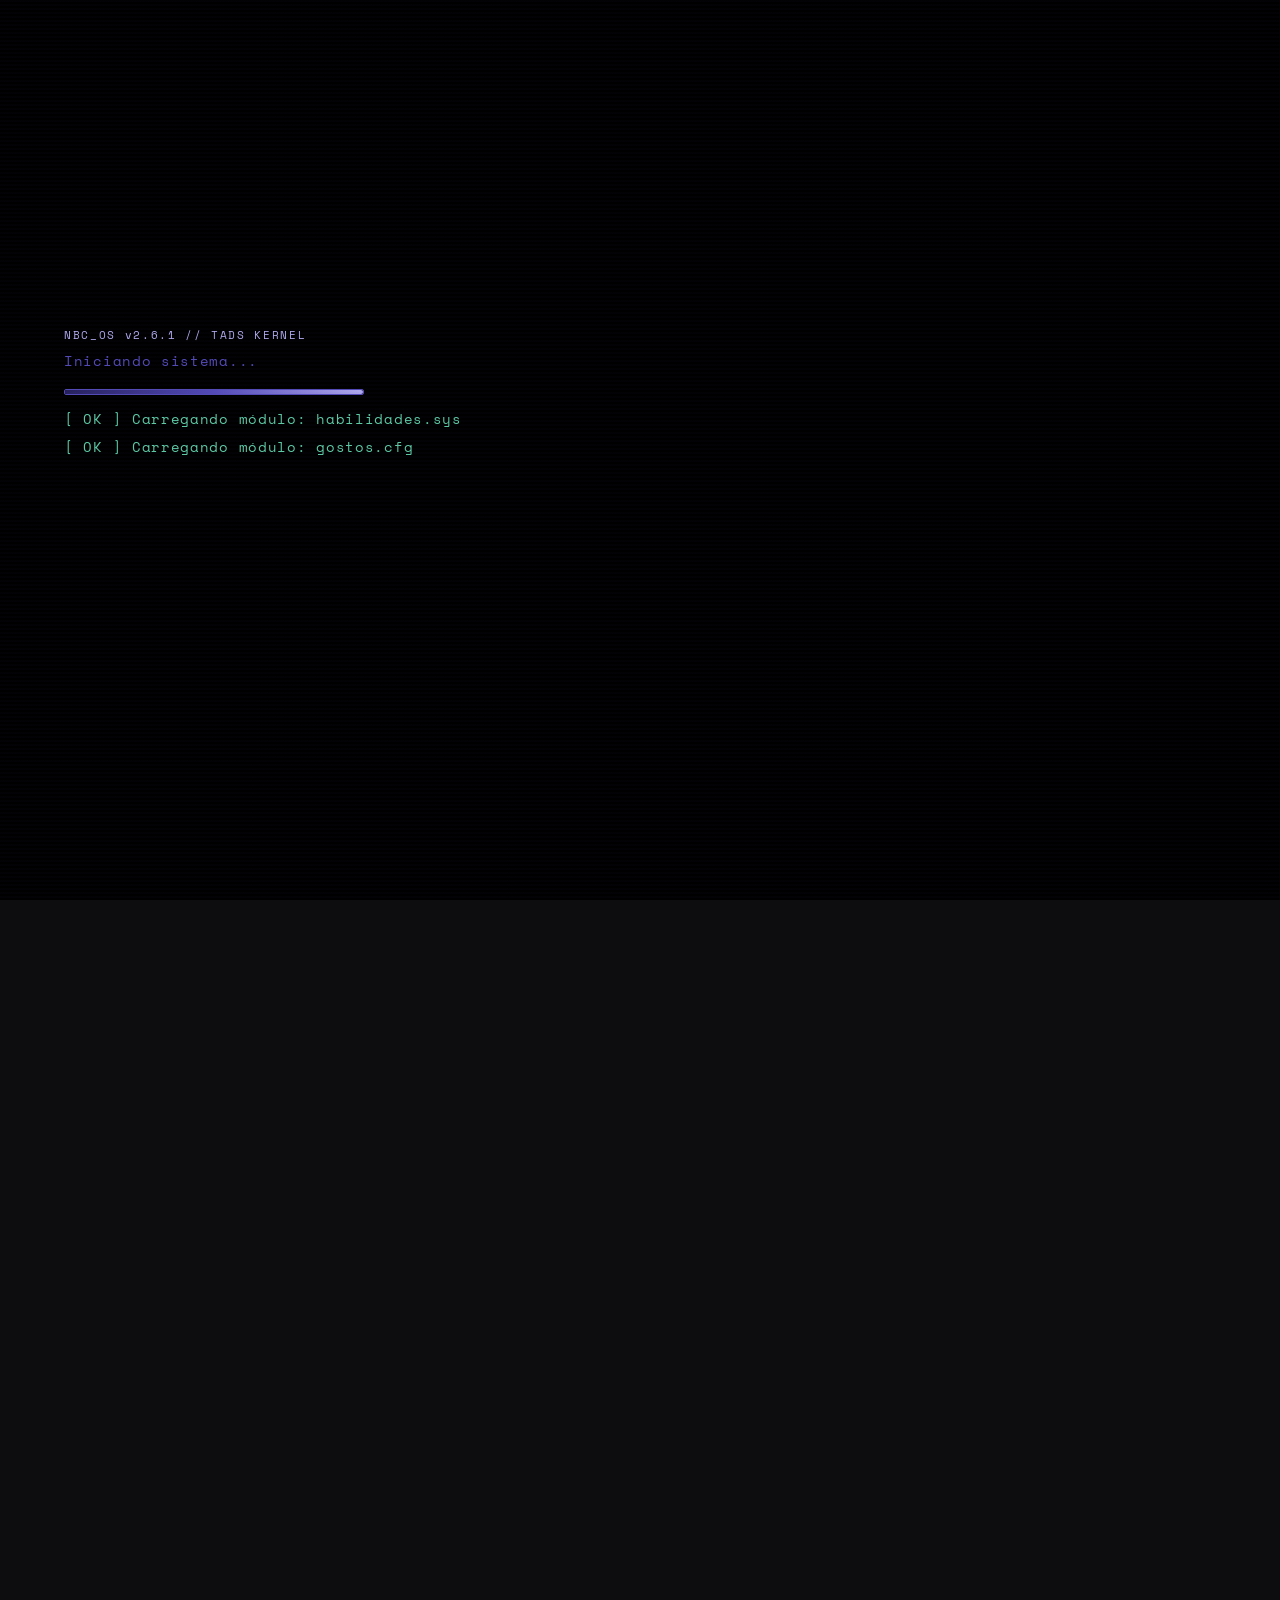
<file: index.html>
<!DOCTYPE html>
<html lang="pt-BR">
<head>
  <meta charset="UTF-8" />
  <meta name="viewport" content="width=device-width, initial-scale=1.0" />
  <title>Neuraldo Bianchin Colaço</title>
  <link rel="stylesheet" href="style.css" />
  <link href="https://fonts.googleapis.com/css2?family=Space+Mono:wght@400;700&family=Syne:wght@400;500;700&display=swap" rel="stylesheet" />
</head>
<body class="booting">

  <!-- BOOT SCREEN -->
  <div id="boot-screen">
    <div class="boot-line title" id="bl0">NBC_OS v2.6.1 // TADS KERNEL</div>
    <div class="boot-line" id="bl1">Iniciando sistema...</div>
    <div class="boot-bar-wrap" id="boot-bar-wrap">
      <div class="boot-bar-fill" id="boot-bar"></div>
    </div>
    <div class="boot-line ok"   id="bl2">[  OK  ] Carregando módulo: habilidades.sys</div>
    <div class="boot-line ok"   id="bl3">[  OK  ] Carregando módulo: gostos.cfg</div>
    <div class="boot-line ok"   id="bl4">[  OK  ] Carregando módulo: musica.dat</div>
    <div class="boot-line warn" id="bl5">[ WARN ] salada.exe — dependência obrigatória detectada</div>
    <div class="boot-line ok"   id="bl6">[  OK  ] Montando interface de usuário...</div>
    <div class="boot-line"      id="bl7">Bem-vindo, Neo.<span class="boot-cursor"></span></div>
  </div>

  <!-- NAVEGAÇÃO -->
  <nav class="navbar">
    <span class="logo">NBC</span>
    <ul class="nav-links">
      <li><a href="#sobre">Sobre</a></li>
      <li><a href="#habilidades">Habilidades</a></li>
      <li><a href="#gostos">Gostos</a></li>
      <li><a href="#musica">Música</a></li>
      <li><a href="#comidas">Comidas</a></li>
      <li><a href="#contato">Contato</a></li>
    </ul>
  </nav>

  <!-- HERO -->
  <section class="hero">
    <div class="hero-pixel-grid"><canvas id="pixel-canvas"></canvas></div>
    <div class="hero-content">
      <div class="avatar"><img src="[data-uri]" alt="Foto de perfil de Neuraldo Neo" /></div>
      <div class="hero-text">
        <p class="hero-label">Estudante de TADS</p>
        <h1 class="hero-name glitch" data-text="Neuraldo Bianchin Colaço">Neuraldo<br>Bianchin Colaço</h1>
        <p class="hero-nick">conhecido como <span>Neo</span></p>
        <p class="hero-desc">
          Apaixonado por tecnologia, em constante aprendizado e
          construindo o futuro — uma linha de código por vez.
        </p>
        <blockquote class="hero-quote">
          "The right man in the wrong place can make all the difference in the world"
          <span class="hero-quote-author">— G-Man, Half-Life 2</span>
        </blockquote>
        <a href="#sobre" class="btn-primary">Conheça minha história</a>
      </div>
    </div>
    <div class="hero-badge">TADS</div>
  </section>

  <!-- SOBRE MIM -->
  <section class="section section-reveal" id="sobre">
    <div class="container">
      <p class="section-label">// sobre mim</p>
      <h2 class="section-title glitch" data-text="Quem sou eu">Quem sou eu</h2>
      <div class="about-grid">
        <div class="about-text">
          <p>
            Olá! Sou Neuraldo — mas pode me chamar de <strong>Neo</strong>. Sou estudante de <strong>Tecnologia em Análise e Desenvolvimento de Sistemas (TADS)</strong>.
            Estou em uma jornada de aprendizado no universo da tecnologia, explorando
            desenvolvimento de software, lógica de programação e tudo que envolve
            criar soluções digitais.
          </p>
          <p>
            Este espaço é onde compartilho minha evolução, projetos e aprendizados
            ao longo da graduação e além dela. Acredito que aprender em público
            acelera o crescimento.
          </p>
        </div>
        <div class="about-stats">
          <div class="stat-card pixel-dissolve">
            <span class="stat-label">Curso</span>
            <span class="stat-value">TADS</span>
          </div>
          <div class="stat-card pixel-dissolve">
            <span class="stat-label">Área</span>
            <span class="stat-value">Dev</span>
          </div>
          <div class="stat-card pixel-dissolve">
            <span class="stat-label">Status</span>
            <span class="stat-value green">Estudando</span>
          </div>
          <div class="stat-card pixel-dissolve">
            <span class="stat-label">Foco</span>
            <span class="stat-value">Back-end</span>
          </div>
        </div>
      </div>
    </div>
  </section>

  <!-- HABILIDADES -->
  <section class="section section-alt section-reveal" id="habilidades">
    <div class="container">
      <p class="section-label">// habilidades</p>
      <h2 class="section-title glitch" data-text="O que estou aprendendo">O que estou aprendendo</h2>
      <div class="tags-grid">
        <span class="tag">HTML & CSS</span>
        <span class="tag">JavaScript</span>
        <span class="tag">Lógica de Programação</span>
        <span class="tag">Banco de Dados</span>
        <span class="tag">Python</span>
        <span class="tag">Git & GitHub</span>
        <span class="tag">Redes</span>
        <span class="tag">Sistemas Operacionais</span>
      </div>
    </div>
  </section>

  <!-- GOSTOS -->
  <section class="section section-reveal" id="gostos">
    <div class="container">
      <p class="section-label">// modo off</p>
      <h2 class="section-title glitch" data-text="Quando não estou codando...">Quando não estou codando...</h2>
      <div class="hobbies-grid">

        <div class="hobby-card indoor pixel-dissolve">
          <div class="hobby-header">
            <span class="hobby-emoji">🎮</span>
            <span class="hobby-badge">Indoor</span>
          </div>
          <h3 class="hobby-name">Games</h3>
          <p class="hobby-desc">Nada como uma boa partida depois de um dia cheio. Ação, FPS e mundos imersivos — tô dentro.</p>
          <div class="game-list">
            <span class="game-tag">💀 Doom — saga completa</span>
            <span class="game-tag">🔬 Half-Life — saga completa</span>
            <span class="game-tag">🌊 BioShock</span>
          </div>
          <p class="game-daily-label">// no momento jogando</p>
          <div class="game-list">
            <span class="game-tag daily">🛸 Warframe</span>
            <span class="game-tag daily">⚔️ World of Warcraft</span>
          </div>
        </div>

        <div class="hobby-card indoor pixel-dissolve">
          <div class="hobby-header">
            <span class="hobby-emoji">🎌</span>
            <span class="hobby-badge">Indoor</span>
          </div>
          <h3 class="hobby-name">Animes & Séries</h3>
          <p class="hobby-desc">Maratonando sempre que possível. Boas histórias são combustível para a criatividade.</p>
          <div class="game-list">
            <span class="game-tag">✨ Mahou Shoujo Madoka Magica</span>
            <span class="game-tag">⚔️ Bleach</span>
          </div>
        </div>

        <div class="hobby-card outdoor pixel-dissolve">
          <div class="hobby-header">
            <span class="hobby-emoji">🥾</span>
            <span class="hobby-badge">Outdoor</span>
          </div>
          <h3 class="hobby-name">Trilhas</h3>
          <p class="hobby-desc">Trocar a cadeira pela mata é sempre uma boa ideia. Quanto mais difícil, melhor.</p>
        </div>

        <div class="hobby-card outdoor pixel-dissolve">
          <div class="hobby-header">
            <span class="hobby-emoji">🌍</span>
            <span class="hobby-badge">Outdoor</span>
          </div>
          <h3 class="hobby-name">Viajar</h3>
          <p class="hobby-desc">Cada lugar novo é uma perspectiva diferente. O mundo é grande demais pra ficar parado.</p>
        </div>

        <div class="hobby-card outdoor pixel-dissolve">
          <div class="hobby-header">
            <span class="hobby-emoji">⛺</span>
            <span class="hobby-badge">Outdoor</span>
          </div>
          <h3 class="hobby-name">Acampar</h3>
          <p class="hobby-desc">Fogueira, céu estrelado e desconexão total. Quando possível, sem hesitar.</p>
        </div>

      </div>
    </div>
  </section>

  <!-- MÚSICA -->
  <section class="section section-alt section-reveal" id="musica">
    <div class="container">
      <p class="section-label">// no headphone</p>
      <h2 class="section-title glitch" data-text="O que toca no fone">O que toca no fone</h2>
      <p class="music-intro">Do pop mainstream ao underground mais esquisito — o playlist não tem fronteiras.</p>

      <div class="genres-grid">
        <div class="genre-card pixel-dissolve" style="--accent: #c084fc;">
          <span class="genre-icon">🎤</span>
          <span class="genre-name">Pop</span>
          <span class="genre-vibe">Hits que grudam na cabeça</span>
        </div>
        <div class="genre-card pixel-dissolve" style="--accent: #f87171;">
          <span class="genre-icon">🎸</span>
          <span class="genre-name">Rock</span>
          <span class="genre-vibe">Energia e distorção</span>
        </div>
        <div class="genre-card pixel-dissolve" style="--accent: #38bdf8;">
          <span class="genre-icon">🎛️</span>
          <span class="genre-name">Eletrônica</span>
          <span class="genre-vibe">Sintetizadores e batidas</span>
        </div>
        <div class="genre-card pixel-dissolve" style="--accent: #f472b6;">
          <span class="genre-icon">🌸</span>
          <span class="genre-name">J-Pop</span>
          <span class="genre-vibe">Direto do Japão</span>
        </div>
        <div class="genre-card pixel-dissolve" style="--accent: #fb923c;">
          <span class="genre-icon">🌇</span>
          <span class="genre-name">City Pop</span>
          <span class="genre-vibe">Tokyo nights, 80s vibes</span>
        </div>
      </div>

      <div class="underground-block">
        <p class="underground-label">// zona diferentona</p>
        <p class="underground-desc">Às vezes o algoritmo não alcança — e é exatamente aí que mora o melhor:</p>
        <div class="band-list">
          <div class="band-pill">
            <span class="band-dot"></span>
            Crystal Castles
          </div>
          <div class="band-pill muted">+ outras bandas que a maioria não conhece</div>
        </div>
      </div>

    </div>
  </section>

  <!-- COMIDAS -->
  <section class="section section-reveal" id="comidas">
    <div class="container">
      <p class="section-label">// no prato</p>
      <h2 class="section-title glitch" data-text="O que não pode faltar na mesa">O que não pode faltar na mesa</h2>
      <p class="music-intro">Oriente ou Ocidente — desde que tenha salada do lado, tô dentro de qualquer cardápio.</p>

      <div class="food-cols">

        <div class="food-col">
          <p class="food-col-label">🌏 Culinária Asiática</p>
          <div class="food-list">
            <div class="food-item pixel-dissolve">
              <span class="food-emoji">🍣</span>
              <div>
                <p class="food-name">Sushi</p>
                <p class="food-note">Favorito absoluto. Poderia comer todo dia.</p>
              </div>
            </div>
            <div class="food-item pixel-dissolve">
              <span class="food-emoji">🍜</span>
              <div>
                <p class="food-name">Yakissoba</p>
                <p class="food-note">Macarrão, legumes, molho shoyu — perfeito.</p>
              </div>
            </div>
          </div>
        </div>

        <div class="food-col">
          <p class="food-col-label">🍕 Clássicos Ocidentais</p>
          <div class="food-list">
            <div class="food-item pixel-dissolve">
              <span class="food-emoji">🫕</span>
              <div>
                <p class="food-name">Lasanha</p>
                <p class="food-note">Comfort food de respeito.</p>
              </div>
            </div>
            <div class="food-item pixel-dissolve">
              <span class="food-emoji">🍕</span>
              <div>
                <p class="food-name">Pizza</p>
                <p class="food-note">Sempre uma boa pedida.</p>
              </div>
            </div>
            <div class="food-item pixel-dissolve">
              <span class="food-emoji">🍔</span>
              <div>
                <p class="food-name">Lanches</p>
                <p class="food-note">Rápido, gostoso e sem arrependimento.</p>
              </div>
            </div>
          </div>
        </div>

      </div>

      <div class="salad-banner">
        <span class="salad-icon">🥗</span>
        <div>
          <p class="salad-title">Regra inegociável</p>
          <p class="salad-desc">Pode ser sushi, pizza ou lasanha — <strong>a salada acompanha sempre.</strong> Em toda refeição, sem exceção.</p>
        </div>
      </div>

    </div>
  </section>

  <!-- CONTATO -->
  <section class="section section-reveal" id="contato">
    <div class="container">
      <p class="section-label">// contato</p>
      <h2 class="section-title glitch" data-text="Vamos conversar">Vamos conversar</h2>
      <p class="contact-desc">
        Tem algum projeto, dúvida ou só quer trocar uma ideia sobre tecnologia?
        Me manda uma mensagem!
      </p>
      <div class="contact-links">
        <a href="https://github.com/NeoBianchin" target="_blank" class="contact-card pixel-dissolve">
          <span class="contact-icon">&#128279;</span>
          <span>GitHub</span>
        </a>
        <a href="https://linkedin.com/" target="_blank" class="contact-card pixel-dissolve">
          <span class="contact-icon">&#128100;</span>
          <span>LinkedIn</span>
        </a>
        <a href="mailto:20261cas10010041@estudantes.ifpr.edu.br" class="contact-card pixel-dissolve">
          <span class="contact-icon">&#9993;</span>
          <span>E-mail</span>
        </a>
      </div>
    </div>
  </section>

  <!-- RODAPÉ -->
  <footer class="footer">
    <p>© 2026 Neuraldo Bianchin Colaço · Feito com dedicação</p>
  </footer>


  <script>
  // =====================
  // BOOT SEQUENCE
  // =====================
  (function() {
    const lines = ['bl0','bl1','boot-bar-wrap','bl2','bl3','bl4','bl5','bl6','bl7'];
    const delays = [200, 500, 900, 1400, 1700, 2000, 2350, 2700, 3100];

    lines.forEach((id, i) => {
      setTimeout(() => {
        const el = document.getElementById(id);
        if (el) el.style.opacity = '1';
      }, delays[i]);
    });

    // Fill progress bar
    setTimeout(() => {
      const bar = document.getElementById('boot-bar');
      if (!bar) return;
      let w = 0;
      const iv = setInterval(() => {
        w += 2;
        bar.style.width = w + '%';
        if (w >= 100) clearInterval(iv);
      }, 16);
    }, 900);

    // Remove boot screen
    setTimeout(() => {
      const boot = document.getElementById('boot-screen');
      if (!boot) return;
      boot.style.transition = 'opacity 0.6s ease';
      boot.style.opacity = '0';
      setTimeout(() => {
        boot.remove();
        document.body.classList.remove('booting');
        // Trigger section reveals
        triggerReveals();
      }, 600);
    }, 3800);
  })();

  // =====================
  // SECTION REVEAL on scroll
  // =====================
  function triggerReveals() {
    const reveals = document.querySelectorAll('.section-reveal');
    const observer = new IntersectionObserver((entries) => {
      entries.forEach(e => {
        if (e.isIntersecting) {
          e.target.classList.add('visible');
          observer.unobserve(e.target);
        }
      });
    }, { threshold: 0.08 });
    reveals.forEach(el => observer.observe(el));
  }

  // =====================
  // PIXEL GRID CANVAS
  // =====================
  window.addEventListener('load', function() {
    const canvas = document.getElementById('pixel-canvas');
    if (!canvas) return;
    const ctx = canvas.getContext('2d');

    function resize() {
      canvas.width  = canvas.offsetWidth;
      canvas.height = canvas.offsetHeight;
    }
    resize();
    window.addEventListener('resize', resize);

    const CELL = 28;
    const COLOR = '#00ff41';
    let frame = 0;

    function draw() {
      ctx.clearRect(0, 0, canvas.width, canvas.height);
      const cols = Math.ceil(canvas.width  / CELL) + 1;
      const rows = Math.ceil(canvas.height / CELL) + 1;

      for (let r = 0; r < rows; r++) {
        for (let c = 0; c < cols; c++) {
          // Random flicker per cell using noise
          const seed = (r * 73 + c * 37 + Math.floor(frame / 18)) % 100;
          if (seed > 88) {
            ctx.fillStyle = COLOR;
            ctx.fillRect(c * CELL, r * CELL, CELL - 1, CELL - 1);
          } else if (seed > 82) {
            ctx.strokeStyle = COLOR;
            ctx.lineWidth = 0.5;
            ctx.strokeRect(c * CELL + 0.5, r * CELL + 0.5, CELL - 1, CELL - 1);
          }
        }
      }
      // Horizontal scan line
      const scanY = ((frame * 2) % (canvas.height + 60)) - 30;
      const grad = ctx.createLinearGradient(0, scanY - 20, 0, scanY + 20);
      grad.addColorStop(0,   'rgba(0,255,65,0)');
      grad.addColorStop(0.5, 'rgba(0,255,65,0.10)');
      grad.addColorStop(1,   'rgba(0,255,65,0)');
      ctx.fillStyle = grad;
      ctx.fillRect(0, scanY - 20, canvas.width, 40);

      frame++;
      requestAnimationFrame(draw);
    }
    draw();
  });

  // =====================
  // PIXEL DISSOLVE CARDS
  // =====================
  (function() {
    const PIXEL = 6; // pixel block size
    const DURATION = 520; // ms

    function createCanvas(card) {
      const cvs = document.createElement('canvas');
      cvs.className = 'pixel-dissolve-canvas';
      card.appendChild(cvs);
      return cvs;
    }

    function getCardColor(card) {
      return '#00ff41'; // matrix green
    }

    function runDissolve(card, cvs, dirIn) {
      const rect = card.getBoundingClientRect();
      cvs.width  = rect.width;
      cvs.height = rect.height;
      const ctx  = cvs.getContext('2d');
      const color = getCardColor(card);

      const cols = Math.ceil(rect.width  / PIXEL);
      const rows = Math.ceil(rect.height / PIXEL);
      const total = cols * rows;

      // Build shuffled pixel indices
      const indices = Array.from({length: total}, (_, i) => i);
      for (let i = indices.length - 1; i > 0; i--) {
        const j = Math.floor(Math.random() * (i + 1));
        [indices[i], indices[j]] = [indices[j], indices[i]];
      }

      cvs.style.opacity = '1';
      ctx.clearRect(0, 0, cvs.width, cvs.height);

      let start = null;

      function step(ts) {
        if (!start) start = ts;
        const progress = Math.min((ts - start) / DURATION, 1);

        ctx.clearRect(0, 0, cvs.width, cvs.height);

        if (dirIn) {
          // Dissolve IN: pixels appear then fade out
          const show = Math.floor(progress * total);
          for (let k = 0; k < show; k++) {
            const idx = indices[k];
            const cx = (idx % cols) * PIXEL;
            const cy = Math.floor(idx / cols) * PIXEL;
            const alpha = progress < 0.5
              ? progress * 2
              : 1 - ((progress - 0.5) * 2);
            ctx.fillStyle = hexToRgba(color, alpha * 0.85);
            ctx.fillRect(cx, cy, PIXEL - 1, PIXEL - 1);
          }
        } else {
          // Dissolve OUT on leave: pixels scatter away
          const hide = Math.floor(progress * total);
          for (let k = hide; k < total; k++) {
            const idx = indices[k];
            const cx = (idx % cols) * PIXEL;
            const cy = Math.floor(idx / cols) * PIXEL;
            const alpha = 1 - progress;
            ctx.fillStyle = hexToRgba(color, alpha * 0.7);
            ctx.fillRect(cx, cy, PIXEL - 1, PIXEL - 1);
          }
        }

        if (progress < 1) {
          requestAnimationFrame(step);
        } else {
          cvs.style.opacity = '0';
          ctx.clearRect(0, 0, cvs.width, cvs.height);
        }
      }
      requestAnimationFrame(step);
    }

    function hexToRgba(hex, alpha) {
      hex = hex.trim();
      const r = parseInt(hex.slice(1,3), 16);
      const g = parseInt(hex.slice(3,5), 16);
      const b = parseInt(hex.slice(5,7), 16);
      return `rgba(${r},${g},${b},${alpha.toFixed(3)})`;
    }

    function initCards() {
      document.querySelectorAll('.pixel-dissolve').forEach(card => {
        const cvs = createCanvas(card);
        card.addEventListener('mouseenter', () => runDissolve(card, cvs, true));
        card.addEventListener('mouseleave', () => runDissolve(card, cvs, false));
      });
    }

    // Init after boot or immediately
    if (document.getElementById('boot-screen')) {
      setTimeout(initCards, 4500);
    } else {
      window.addEventListener('load', initCards);
    }
  })();

  </script>

</body>
</html>
</file>
